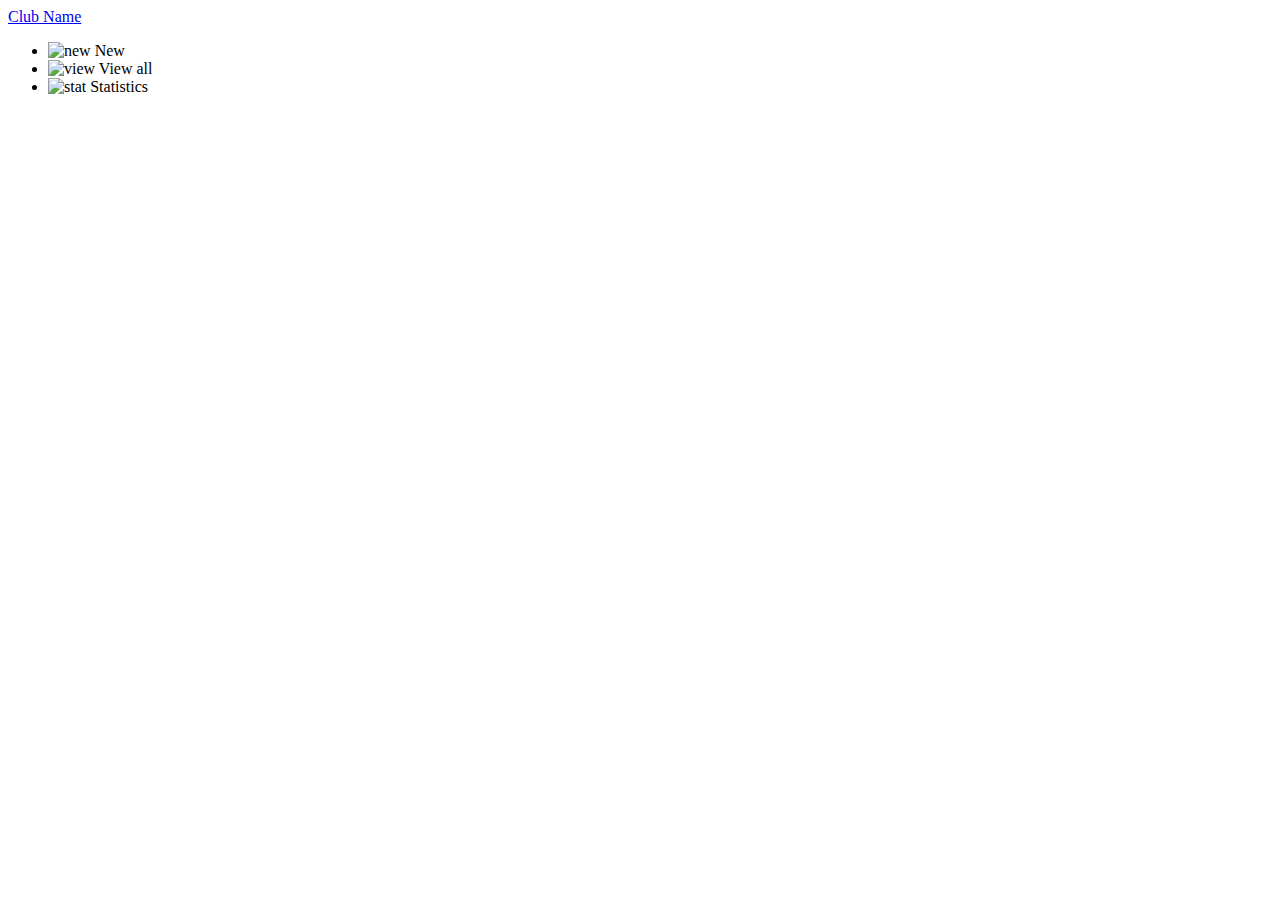
<file: src/main/resources/templates/index.html>
<!DOCTYPE html>
<html xmlns="http://www.w3.org/1999/xhtml" xmlns:th="http://www.thymeleaf.org">

<title>Club</title>

<head>
    <link rel="stylesheet" th:href="@{/styles.css}">
    <meta charset="utf-8">
    <meta name="viewport" content="width=device-width, initial-scale=1">
    <link th:href="@{/bootstrap5.css}" rel="stylesheet">
    <!--    <script src="https://cdn.jsdelivr.net/npm/bootstrap@5.1.3/dist/js/bootstrap.bundle.min.js"></script>-->
</head>

<body>
<header class="page-header">

    <nav class="navbar navbar-expand-sm navbar-dark bg-dark">
        <div class="container-fluid">
            <div class="navbar-header">
                <a class="navbar-brand" href="/">Club Name</a>
            </div>
            <div class="collapse navbar-collapse" id="mynavbar">
                <ul class="navbar-nav me-auto">
                    <li class="nav-item">
                        <a class="nav-link" th:href="@{/new}">
                            <img th:src="@{images/new.png}" width="25px" height="25px" alt="new" title="new">
                            New
                        </a>
                    </li>
                    <li class="nav-item">
                        <a class="nav-link" th:href="@{/view}">
                            <img th:src="@{images/view.png}" width="25px" height="25px" alt="view" title="view">
                            View all
                        </a>
                    </li>
                    <li class="nav-item">
                        <a class="nav-link" th:href="@{/stat}">
                            <img th:src="@{images/stat.png}" width="30px" height="30px" alt="stat" title="stat">
                            Statistics
                        </a>
                    </li>
                </ul>
            </div>
        </div>
    </nav>
</header>


</body>

</html>
</file>
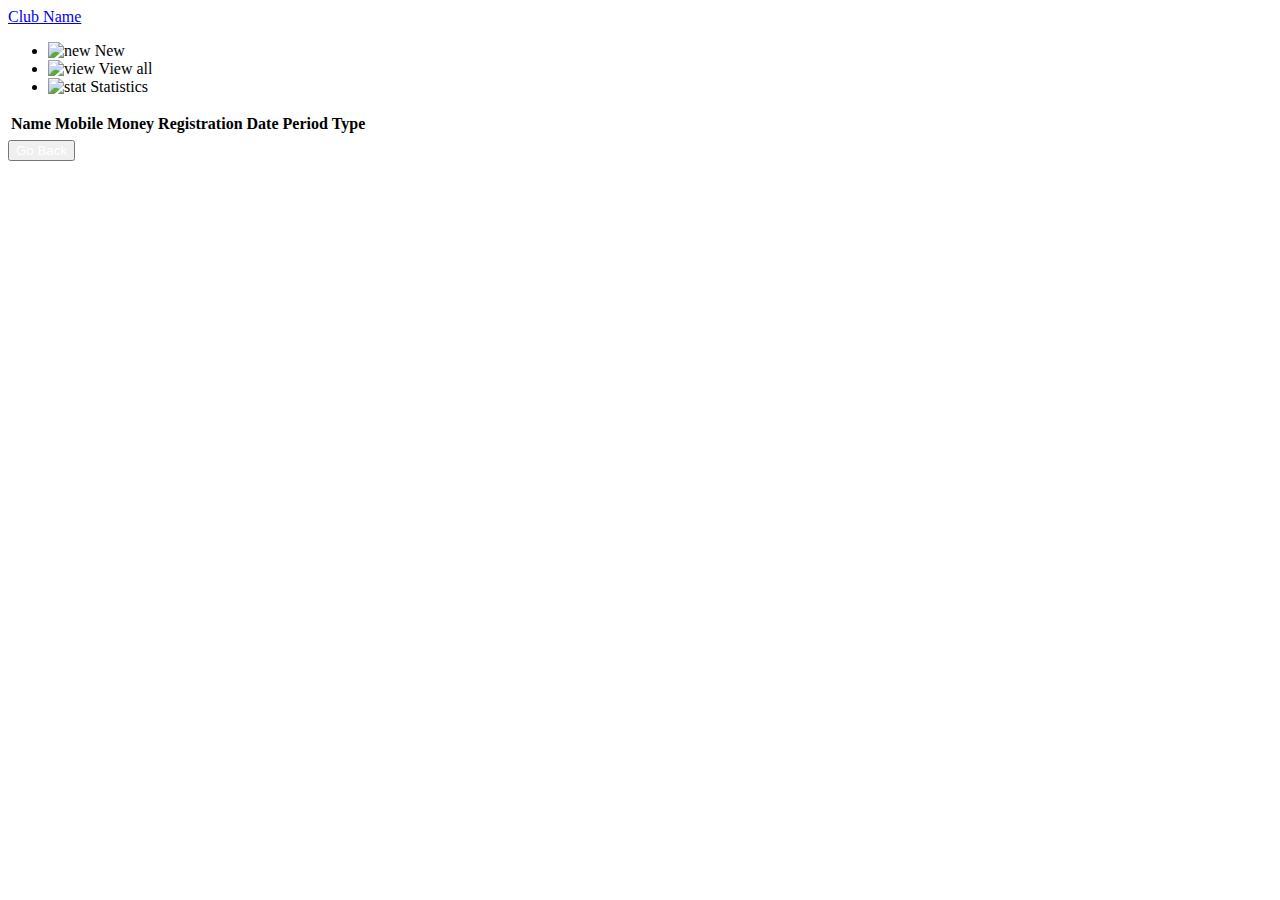
<file: src/main/resources/templates/details.html>
<!DOCTYPE html>
<html xmlns="http://www.w3.org/1999/xhtml" xmlns:th="http://www.thymeleaf.org">

<title>Club</title>

<head>
    <link th:href="@{/styles.css}" rel="stylesheet">
    <meta charset="utf-8">
    <meta name="viewport" content="width=device-width, initial-scale=1">
    <link th:href="@{/bootstrap5.css}" rel="stylesheet">
    <!--    <script src="https://cdn.jsdelivr.net/npm/bootstrap@5.1.3/dist/js/bootstrap.bundle.min.js"></script>-->
</head>

<body>
<header class="page-header">

    <nav class="navbar navbar-expand-sm navbar-dark bg-dark">
        <div class="container-fluid">
            <div class="navbar-header">
                <a class="navbar-brand" href="/">Club Name</a>
            </div>
            <div class="collapse navbar-collapse" id="mynavbar">
                <ul class="navbar-nav me-auto">
                    <li class="nav-item">
                        <a class="nav-link" th:href="@{/new}">
                            <img th:src="@{/images/new.png}" width="25px" height="25px" alt="new" title="new">
                            New
                        </a>
                    </li>
                    <li class="nav-item">
                        <a class="nav-link" th:href="@{/view}">
                            <img th:src="@{/images/view.png}" width="25px" height="25px" alt="view" title="view">
                            View all
                        </a>
                    </li>
                    <li class="nav-item">
                        <a class="nav-link" th:href="@{/stat}">
                            <img th:src="@{/images/stat.png}" width="30px" height="30px" alt="stat" title="stat">
                            Statistics
                        </a>
                    </li>
                </ul>
            </div>
        </div>
    </nav>
</header>

<div class="container">
    <table class="table table-bordered table-striped">
        <thead>
        <tr>
            <th>Name</th>
            <th>Mobile</th>
            <th>Money</th>
            <th>Registration Date</th>
            <th>Period</th>
            <th>Type</th>
        </tr>
        </thead>
        <tbody>
        <tr th:each="view: ${views}">
            <td th:text="${view.name}"/>
            <td th:text="${view.mobileno}"/>
            <td th:text="${view.money}"/>
            <td th:text="${view.date}"/>
            <td th:text="${view.period}"/>
            <div th:switch="${view.type}">
                <td th:case="true" th:text="Member"/>
                <td th:case="false" th:text="'One Time'"/>
            </div>
        </tr>
        </tbody>

    </table>
    <button type="button" class="btn btn-primary"><a style="color:white;text-decoration: none;" th:href="@{/view}">Go Back</a></button>

</div>

</body>
</html>
</file>
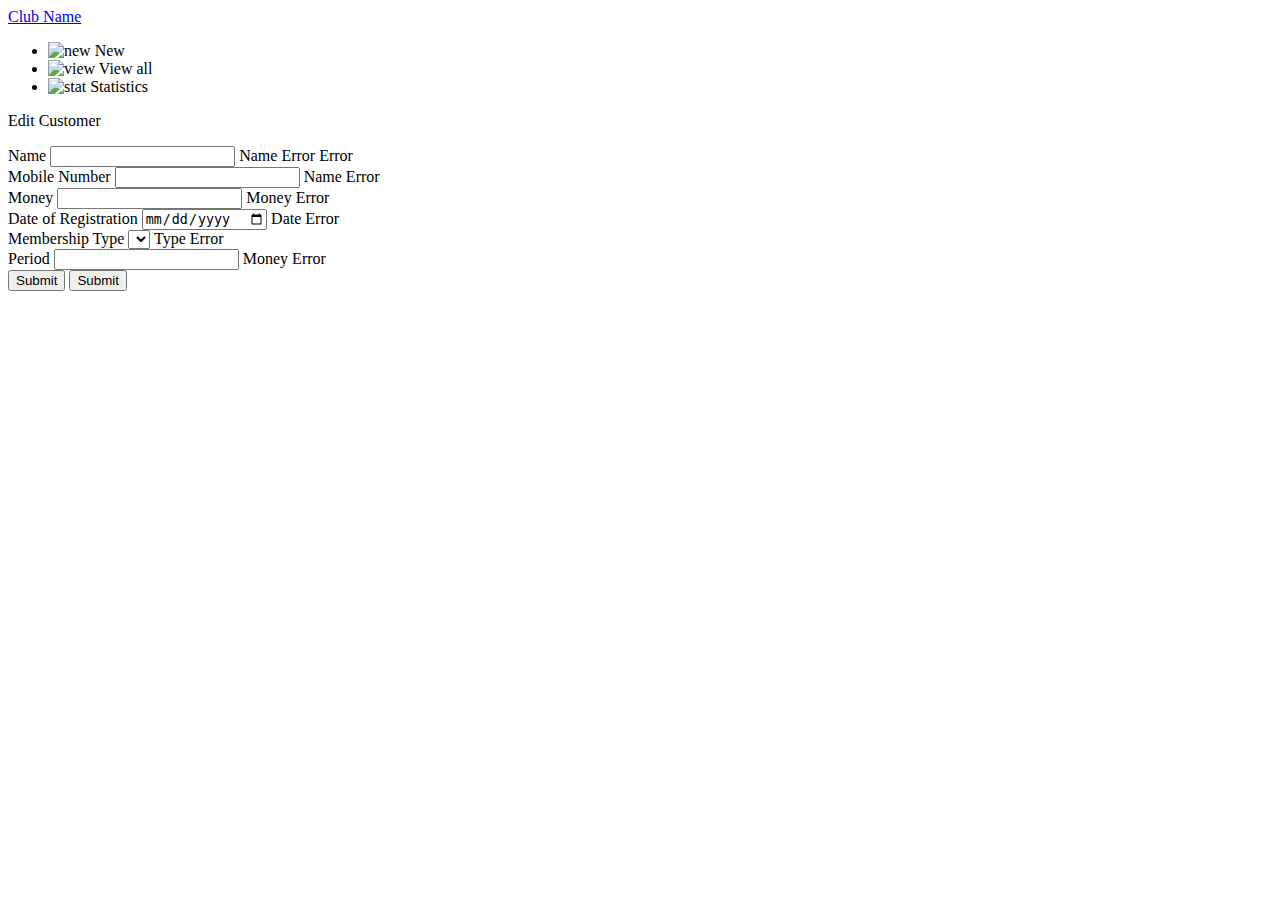
<file: src/main/resources/templates/edit.html>
<!DOCTYPE html>
<html xmlns="http://www.w3.org/1999/xhtml" xmlns:th="http://www.thymeleaf.org">

<title>Club | Edit Customer</title>


<head>
    <link rel="stylesheet" th:href="@{/styles.css}">
    <meta charset="utf-8">
    <meta name="viewport" content="width=device-width, initial-scale=1">
    <link th:href="@{/bootstrap5.css}" rel="stylesheet">
<!--    <script src="https://cdn.jsdelivr.net/npm/bootstrap@5.1.3/dist/js/bootstrap.bundle.min.js"></script>-->
</head>

<body>
<header class="page-header">

    <nav class="navbar navbar-expand-sm navbar-dark bg-dark">
        <div class="container-fluid">
            <div class="navbar-header">
                <a class="navbar-brand" href="/">Club Name</a>
            </div>
            <div class="collapse navbar-collapse" id="mynavbar">
                <ul class="navbar-nav me-auto">
                    <li class="nav-item">
                        <a class="nav-link" th:href="@{/new}">
                            <img th:src="@{images/new.png}" width="25px" height="25px" alt="new" title="new">
                            New
                        </a>
                    </li>
                    <li class="nav-item">
                        <a class="nav-link" th:href="@{/view}">
                            <img th:src="@{images/view.png}" width="25px" height="25px" alt="view" title="view">
                            View all
                        </a>
                    </li>
                    <li class="nav-item">
                        <a class="nav-link" th:href="@{/stat}">
                            <img th:src="@{images/stat.png}" width="30px" height="30px" alt="stat" title="stat">
                            Statistics
                        </a>
                    </li>
                </ul>
            </div>
        </div>
    </nav>
</header>

<form method="POST" th:action="@{/edit/{id}(id=${user.id})}" th:object="${user}">
    <p>Edit Customer</p>
<!--    <div class="input">-->
<!--        <label for="id">ID </label>-->
<!--        <input type="text" th:field="${user.id}" readonly="readonly"/>-->
<!--        <span class="validationError" th:if="${#fields.hasErrors('id')}" th:errors="${user.id}">id Error</span>-->
<!--        <span th:if="${Error}" th:text="${Error}">Error</span>-->
<!--    </div>-->

    <div class="input">
        <label for="name">Name </label>
        <input type="text" id="floatingTextInput" th:field="${user.name}"/>
        <span class="validationError" th:if="${#fields.hasErrors('name')}" th:errors="${user.name}">Name Error</span>
        <span th:if="${Error}" th:text="${Error}">Error</span>
    </div>

    <div class="input">
        <label for="mobileno">Mobile Number </label>
        <input type="text" th:field="${user.mobileno}"/>
        <span class="validationError" th:if="${#fields.hasErrors('mobileno')}" th:errors="${user.mobileno}">Name Error</span>
    </div>

    <div class="input">
        <label for="money">Money </label>
        <input type="number" th:field="${user.money}"/>
        <span class="validationError" th:if="${#fields.hasErrors('money')}" th:errors="${user.money}">Money Error</span>
    </div>

    <div class="input">
        <label for="date">Date of Registration </label>
        <input type="date" th:field="${user.date}"/>
        <span class="validationError" th:if="${#fields.hasErrors('date')}" th:errors="${user.date}">Date Error</span>
    </div>

    <div class="input">
        <label for="type">Membership Type </label>
<!--        <select>-->
        <select th:switch="${user.type}" th:field="${user.type}">
            <option type="text" th:case="true" th:value="${user.type}" th:text="Member" readonly="readonly"/>
            <option type="text" th:case="false" th:value="${user.type}" th:text="'Not Member'" readonly="readonly"/>
        </select>
            <!--            <option type="text" th:case="0" th:field="${user.type}" th:value="${user.type}" th:text="'One Time User'" readonly="readonly">One Time User</option>-->
<!--        </select>-->
        <span class="validationError" th:if="${#fields.hasErrors('type')}" th:errors="${user.type}">Type Error</span>
    </div>

    <div class="input">
        <label for="period">Period </label>
        <input type="number" th:field="${user.period}"/>
        <span class="validationError" th:if="${#fields.hasErrors('period')}" th:errors="${user.period}">Money Error</span>
    </div>

    <input type="submit" name="submit" th:action="submit" th:value="Submit"/>
    <input type="submit" name="cancel" th:action="cancel" th:value="Cancel"/>
</form>

<script>
    function myFunction() {
  // Get the checkbox
  var checkBox = document.getElementById("myCheck");
  // Get the output text
  var text = document.getElementById("text");

  // If the checkbox is checked, display the output text
  if (checkBox.checked == true){
    text.style.display = "block";
  } else {
    text.style.display = "none";
  }
}
</script>
</body>

</html>
</file>
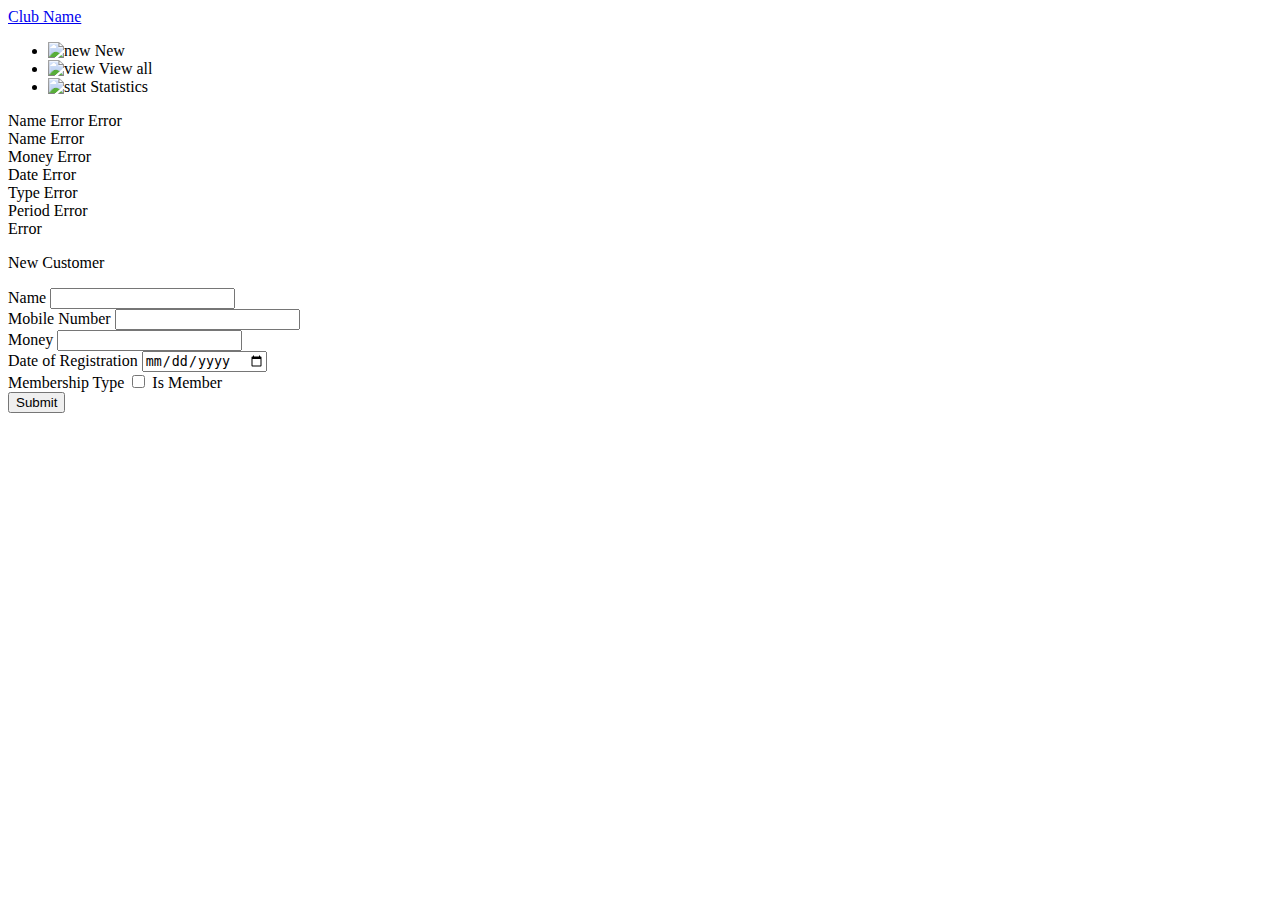
<file: src/main/resources/templates/new.html>
<!DOCTYPE html>
<html xmlns="http://www.w3.org/1999/xhtml" xmlns:th="http://www.thymeleaf.org">

<title>Club | New Customer</title>


<head>
    <link rel="stylesheet" th:href="@{/styles.css}">
    <meta charset="utf-8">
    <meta name="viewport" content="width=device-width, initial-scale=1">
    <link th:href="@{/bootstrap5.css}" rel="stylesheet">
    <script src="https://cdn.jsdelivr.net/npm/bootstrap@5.1.3/dist/js/bootstrap.bundle.min.js"></script>
</head>

<body>
<header class="page-header">

    <nav class="navbar navbar-expand-sm navbar-dark bg-dark">
        <div class="container-fluid">
            <div class="navbar-header">
                <a class="navbar-brand" href="/">Club Name</a>
            </div>
            <div class="collapse navbar-collapse" id="mynavbar">
                <ul class="navbar-nav me-auto">
                    <li class="nav-item">
                        <a class="nav-link" th:href="@{/new}">
                            <img th:src="@{images/new.png}" width="25px" height="25px" alt="new" title="new">
                            New
                        </a>
                    </li>
                    <li class="nav-item">
                        <a class="nav-link" th:href="@{/view}">
                            <img th:src="@{images/view.png}" width="25px" height="25px" alt="view" title="view">
                            View all
                        </a>
                    </li>
                    <li class="nav-item">
                        <a class="nav-link" th:href="@{/stat}">
                            <img th:src="@{images/stat.png}" width="30px" height="30px" alt="stat" title="stat">
                            Statistics
                        </a>
                    </li>
                </ul>
            </div>
        </div>
    </nav>


</header>

<form method="POST" th:action="@{/new}" th:object="${newCustomer}">
    <div class="errors">
        <span class="alert alert-danger" th:if="${#fields.hasErrors('${newCustomer.name}')}" th:value="${#fields.hasErrors('name')}" th:errors="*{name}">Name Error</span>
        <span class="alert alert-danger" th:if="${nameError}" th:text="${nameError}">Error</span>
    </div>
    <div class="errors">
        <span class="alert alert-danger" th:if="${#fields.hasErrors('mobileno')}" th:errors="*{mobileno}">Name Error</span>
    </div>
    <div class="errors">
        <span class="alert alert-danger" th:if="${#fields.hasErrors('money')}" th:errors="*{money}">Money Error</span>
    </div>
    <div class="errors">
        <span class="alert alert-danger" th:if="${#fields.hasErrors('date')}" th:errors="*{date}">Date Error</span>
    </div>
    <div class="errors">
        <span class="alert alert-danger" th:if="${#fields.hasErrors('type')}" th:errors="*{type}">Type Error</span>
    </div>
    <div class="errors">
        <span class="alert alert-danger" th:if="${#fields.hasErrors('period')}" th:errors="*{period}">Period Error</span>
    </div>
    <div class="errors">
        <span class="alert alert-danger" th:if="${periodError}" th:text="${periodError}">Error</span>
    </div>

    <p>New Customer</p>
    <div class="input">
        <label>Name </label>
        <input type="text" id="floatingTextInput" th:field="*{name}"/>
    </div>

    <div class="input">
        <label>Mobile Number </label>
        <input type="text" th:field="*{mobileno}"/>
    </div>

    <div class="input">
        <label>Money </label>
        <input type="number" th:field="*{money}"/>
    </div>
    <div class="input">
        <label>Date of Registration </label>
        <input type="date" th:field="*{date}"/>
    </div>

    <div class="input">
        <label>Membership Type </label>
<!--        <select th:field="*{type}">-->
<!--            <option type="text" th:value="select">Select Type</option>-->
<!--            <option type="text" th:value="${true}">Member</option>-->
<!--            <option type="text" th:value="${false}">One Time User</option>-->
<!--        </select>-->
        <label>
        <input type="checkbox" name="type" th:checked="*{type}" onclick="myFunction()" id="myCheck"/>
        Is Member
        </label>
    </div>

    <div class="input" id="text" style="display:none">
        <label>Period </label>
        <input type="number" th:field="*{period}"/>
    </div>

    <input type="submit" value="Submit"/>
</form>
<script th:inline="javascript">
    function myFunction() {
  // Get the checkbox
  var checkBox = document.getElementById("myCheck");
  // Get the output text
  var text = document.getElementById("text");

  // If the checkbox is checked, display the output text
  if (checkBox.checked == true){
    text.style.display = "inline-block";
  } else {
    text.style.display = "none";
  }
}

function error() {
  // Get the checkbox
  var errorBox = document.getElementsByClassName("alert alert-danger");
  // Get the output text
  var error = document.getElementById("error");

  // If the checkbox is checked, display the output text
  if (/*[[${nameError}]]*/){
    errorBox.style.display = "inline-block";
  } else {
    errorBox.style.display = "none";
  }
}
</script>
</body>

</html>
</file>
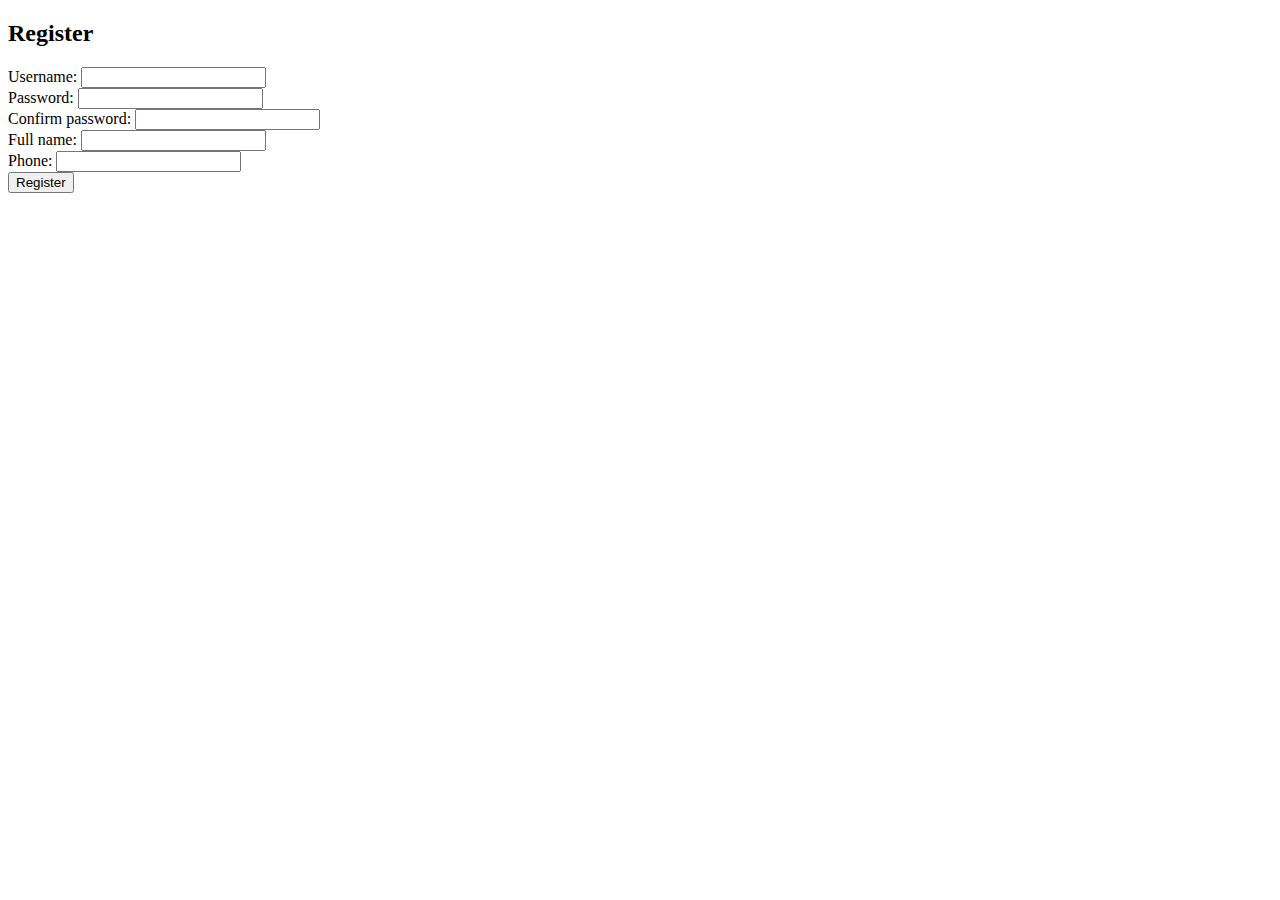
<file: src/main/resources/templates/Registration.html>
<!DOCTYPE html>
<html xmlns="http://www.w3.org/1999/xhtml"
      xmlns:th="http://www.thymeleaf.org">
<head>
    <title>Club</title>

    <link rel="stylesheet" th:href="@{/styles.css}">
    <meta charset="utf-8">
    <meta name="viewport" content="width=device-width, initial-scale=1">
    <link th:href="@{/bootstrap5.css}" rel="stylesheet">

</head>

<body>



<form method="POST" th:action="@{/register}" id="registerForm">
    <h2>Register</h2>
    <label for="username">Username: </label>
    <input type="text" name="username"/><br/>

    <label for="password">Password: </label>
    <input type="password" name="password"/><br/>

    <label for="confirm">Confirm password: </label>
    <input type="password" name="confirm"/><br/>

    <label for="fullname">Full name: </label>
    <input type="text" name="fullname"/><br/>

    <label for="phone">Phone: </label>
    <input type="text" name="phone"/><br/>

    <input type="submit" value="Register"/>
</form>

</body>
</html>
</file>
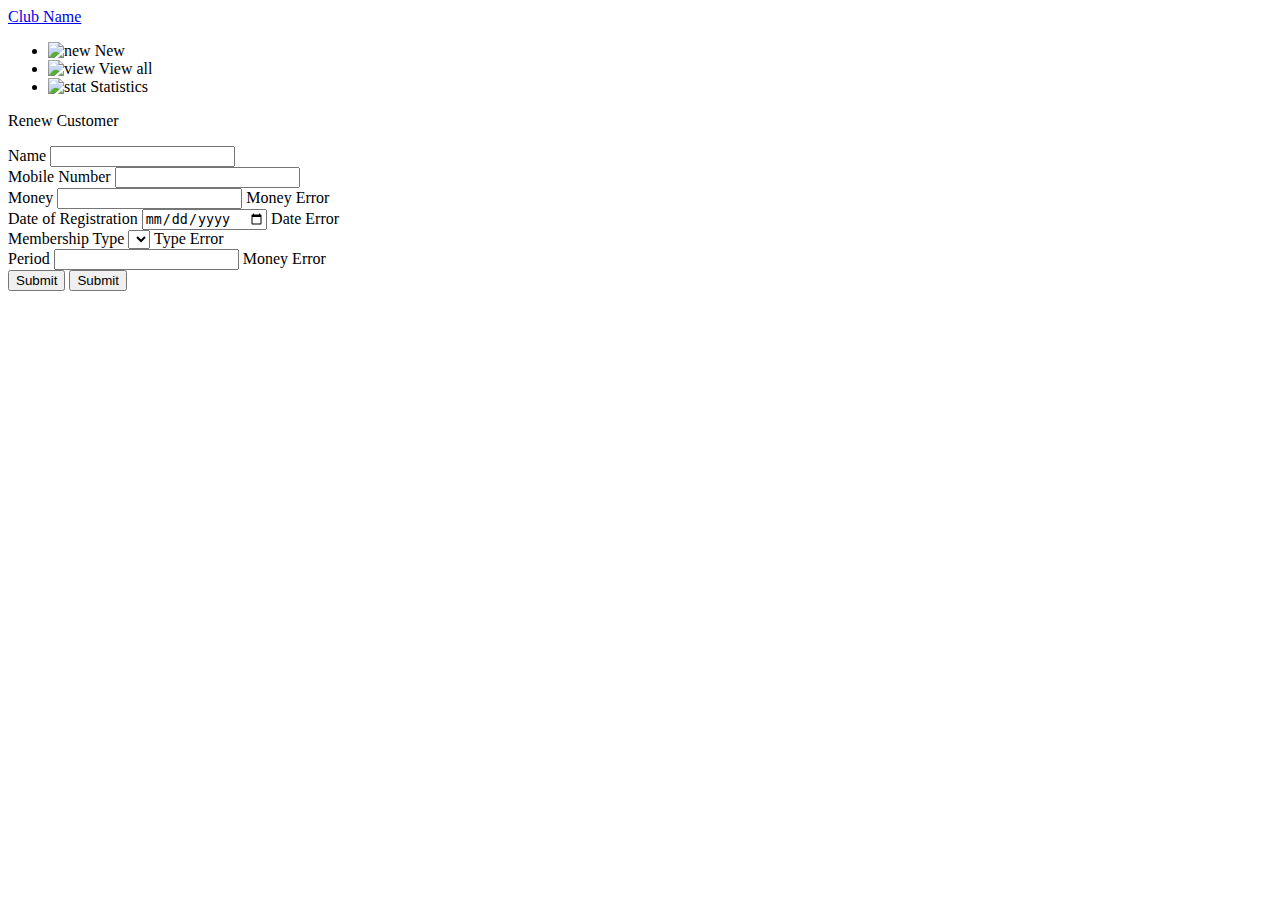
<file: src/main/resources/templates/renew.html>
<!DOCTYPE html>
<html xmlns="http://www.w3.org/1999/xhtml" xmlns:th="http://www.thymeleaf.org">

<title>Renew | Club</title>

<head>
    <link rel="stylesheet" th:href="@{/styles.css}">
    <meta charset="utf-8">
    <meta name="viewport" content="width=device-width, initial-scale=1">
    <link th:href="@{/bootstrap5.css}" rel="stylesheet">
    <!--    <script src="https://cdn.jsdelivr.net/npm/bootstrap@5.1.3/dist/js/bootstrap.bundle.min.js"></script>-->
</head>

<body>
<header class="page-header">

    <nav class="navbar navbar-expand-sm navbar-dark bg-dark">
        <div class="container-fluid">
            <div class="navbar-header">
                <a class="navbar-brand" href="/">Club Name</a>
            </div>
            <div class="collapse navbar-collapse" id="mynavbar">
                <ul class="navbar-nav me-auto">
                    <li class="nav-item">
                        <a class="nav-link" th:href="@{/new}">
                            <img th:src="@{images/new.png}" width="25px" height="25px" alt="new" title="new">
                            New
                        </a>
                    </li>
                    <li class="nav-item">
                        <a class="nav-link" th:href="@{/view}">
                            <img th:src="@{images/view.png}" width="25px" height="25px" alt="view" title="view">
                            View all
                        </a>
                    </li>
                    <li class="nav-item">
                        <a class="nav-link" th:href="@{/stat}">
                            <img th:src="@{images/stat.png}" width="30px" height="30px" alt="stat" title="stat">
                            Statistics
                        </a>
                    </li>
                </ul>
            </div>
        </div>
    </nav>
</header>

<form method="POST" th:action="@{/renew}" th:object="${user}">
    <p>Renew Customer</p>

    <div class="input">
        <label for="name">Name </label>
        <input type="text" id="floatingTextInput" th:field="${user.name}" readonly/>
    </div>

    <div class="input">
        <label for="mobileno">Mobile Number </label>
        <input type="text" th:field="${user.mobileno}" readonly/>
    </div>

    <div class="input">
        <label for="money">Money </label>
        <input type="number" th:field="${user.money}"/>
        <span class="validationError" th:if="${#fields.hasErrors('money')}" th:errors="${user.money}">Money Error</span>
    </div>

    <div class="input">
        <label for="date">Date of Registration </label>
        <input type="date" th:field="${user.date}"/>
        <span class="validationError" th:if="${#fields.hasErrors('date')}" th:errors="${user.date}">Date Error</span>
    </div>

    <div class="input">
        <label for="type">Membership Type </label>
        <!--        <select>-->
        <select th:switch="${user.type}">
            <option type="text" th:case="true" th:text="Member" readonly="readonly"/>
            <option type="text" th:case="false" th:text="'Not Member'" readonly="readonly"/>
        </select>
        <!--            <option type="text" th:case="0" th:field="${user.type}" th:value="${user.type}" th:text="'One Time User'" readonly="readonly">One Time User</option>-->
        <!--        </select>-->
        <span class="validationError" th:if="${#fields.hasErrors('type')}" th:errors="${user.type}">Type Error</span>
    </div>

    <div class="input">
        <label for="period">Period </label>
        <input type="number" th:field="${user.period}"/>
        <span class="validationError" th:if="${#fields.hasErrors('period')}" th:errors="${user.period}">Money Error</span>
    </div>

    <input type="submit" name="submit" th:action="submit" th:value="Submit"/>
    <input type="submit" name="cancel" th:action="cancel" th:value="Cancel"/>
</form>


</body>
</html>
</file>
